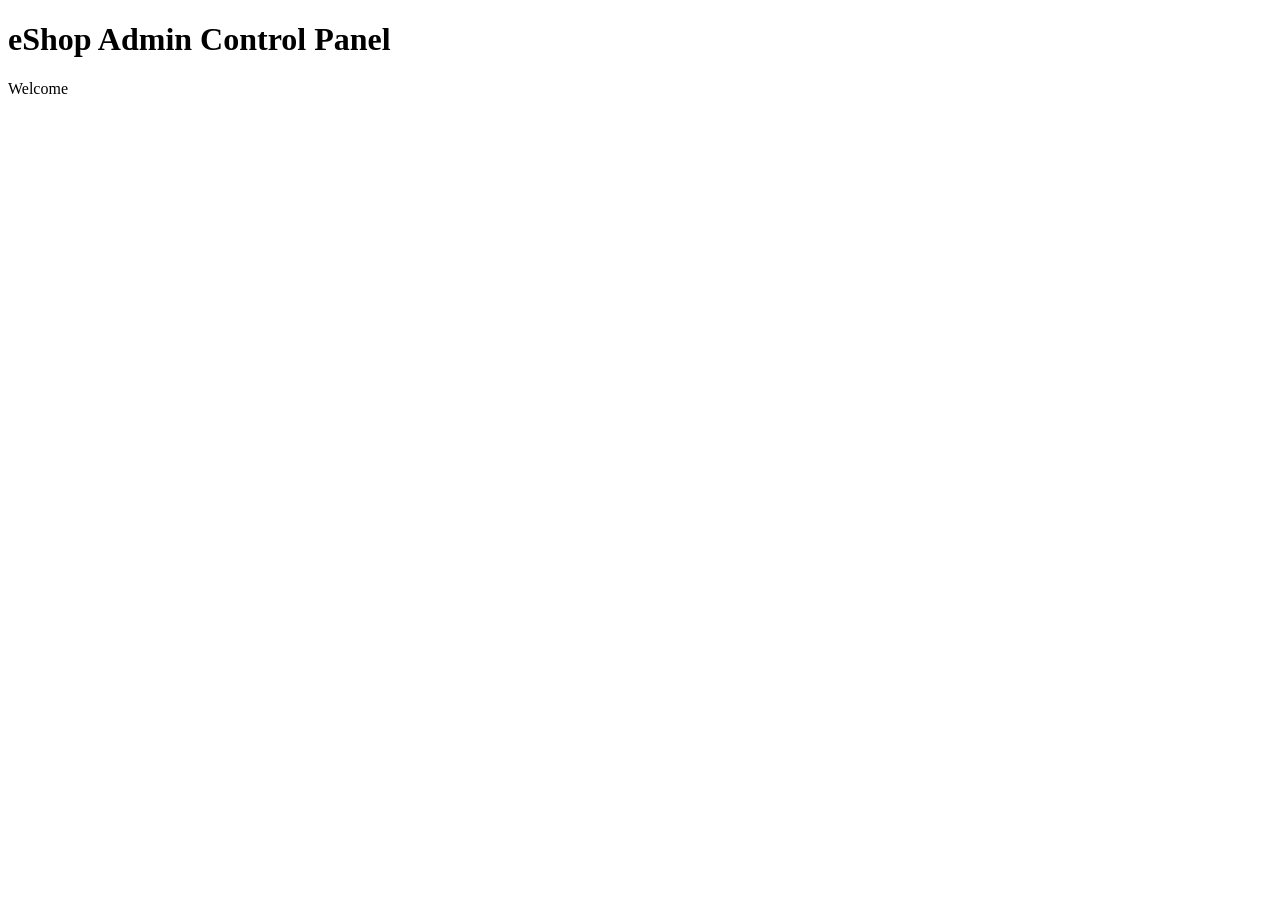
<file: eShop-main/src/main/resources/templates/index.html>
<!DOCTYPE html>
<html xmlns:th="http://www.thymeleaf.org" xmlns:sec="https://www.thymeleaf-extras-springsecurity5">
<head th:replace="fragments :: page_head('Home - eShop Admin Panel')"/>
<body class="d-flex flex-column min-vh-100">
<!-- Navigation -->
<div th:replace="navigation :: menu"/>

<!-- Heading Styling -->
<div class="container-fluid">
    <div class="text-center">
        <h1>eShop Admin Control Panel</h1>
        Welcome
        <a th:href="@{/account}" sec:authentication="principal.fullname"></a>
        <span sec:authentication="principal.authorities"></span>
    </div>
</div>

<!-- Footer -->
<div th:replace="fragments :: footer"/>
</body>

</html>
</file>
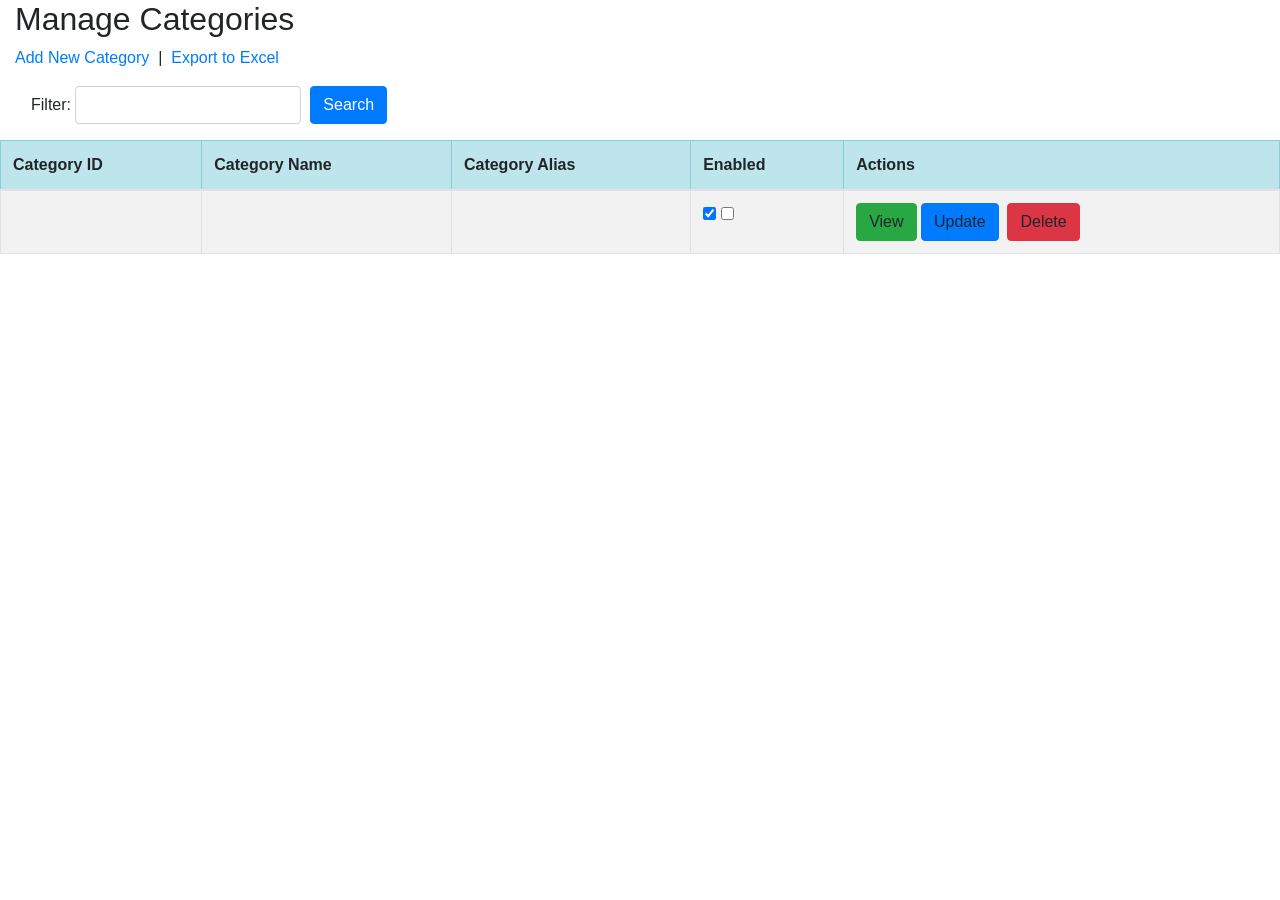
<file: eShop-main/src/main/resources/templates/Category/index.html>
<!DOCTYPE html>
<html>
<head>
<link rel="stylesheet" href="https://cdn.jsdelivr.net/npm/bootstrap@4.3.1/dist/css/bootstrap.min.css"
	integrity="sha384-ggOyR0iXCbMQv3Xipma34MD+dH/1fQ784/j6cY/iJTQUOhcWr7x9JvoRxT2MZw1T" crossorigin="anonymous">
<meta charset="ISO-8859-1">
<title>Category</title>
</head>
<body class="d-flex flex-column min-vh-100">
<!-- Navigation -->
<div th:replace="navigation :: menu"/>

<div class="container-fluid">
 <div>
  <h2>Manage Categories</h2>
  <a href="http://localhost:8080/eshop/category/addnew">Add New Category</a>
  &nbsp;|&nbsp;
  <a href="http://localhost:8080/eshop/caegroy/export">Export to Excel</a>
 </div>
 <div>
  <form method="post" action="http://localhost:8080/eshop/category/view"  class="form-inline m-3">
   <input type="hidden" name="sortField" />
   <input type="hidden" name="sortDir"/>
   Filter:&nbsp;
   <input type="search" name="keyword"  class="form-control" required />
   &nbsp;&nbsp;
   <input type="submit" value="Search" class="btn btn-primary" />
  </form>
 </div>
</div>

<div>
 <table class="table table-striped table-hover table-bordered table-responsive-xl">
  <thead class="table-info">
  <tr><th>Category ID</th>
   <th>Category Name</th>
   <th>Category Alias</th>
   <th>Enabled</th>
   <th>Actions</th>
  </tr>
  </thead>
  <tbody>
  <tr th:each="category : ${list}">
   <td th:text="${category.category_id}"></td>
   <td th:text="${category.category_name}"></td>
   <td th:text="${category.Alias}"></td>
   <td ><span th:if="${category.enabled == 1}"> <input type="checkbox" checked="checked"/></span>
    <span     th:unless="${category.enabled == 1}"> <input type="checkbox" /></span>
   </td>
   <td>
    <a th:href="'http://localhost:8080/eshop/category/view/'+${category.category_id}"class="btn btn-success">View</a>
    <a th:href="'http://localhost:8080/eshop/category/update/'+${category.category_id}" class="btn btn-primary">Update</a>&nbsp;
    <a th:href="'http://localhost:8080/eshop/category/delete/'+${category.category_id}" class="btn btn-danger">Delete</a></td>
  </tr>
  </tbody>
 </table>
</div>
<div th:replace="fragments :: footer"/>
</body>
</html>
</file>
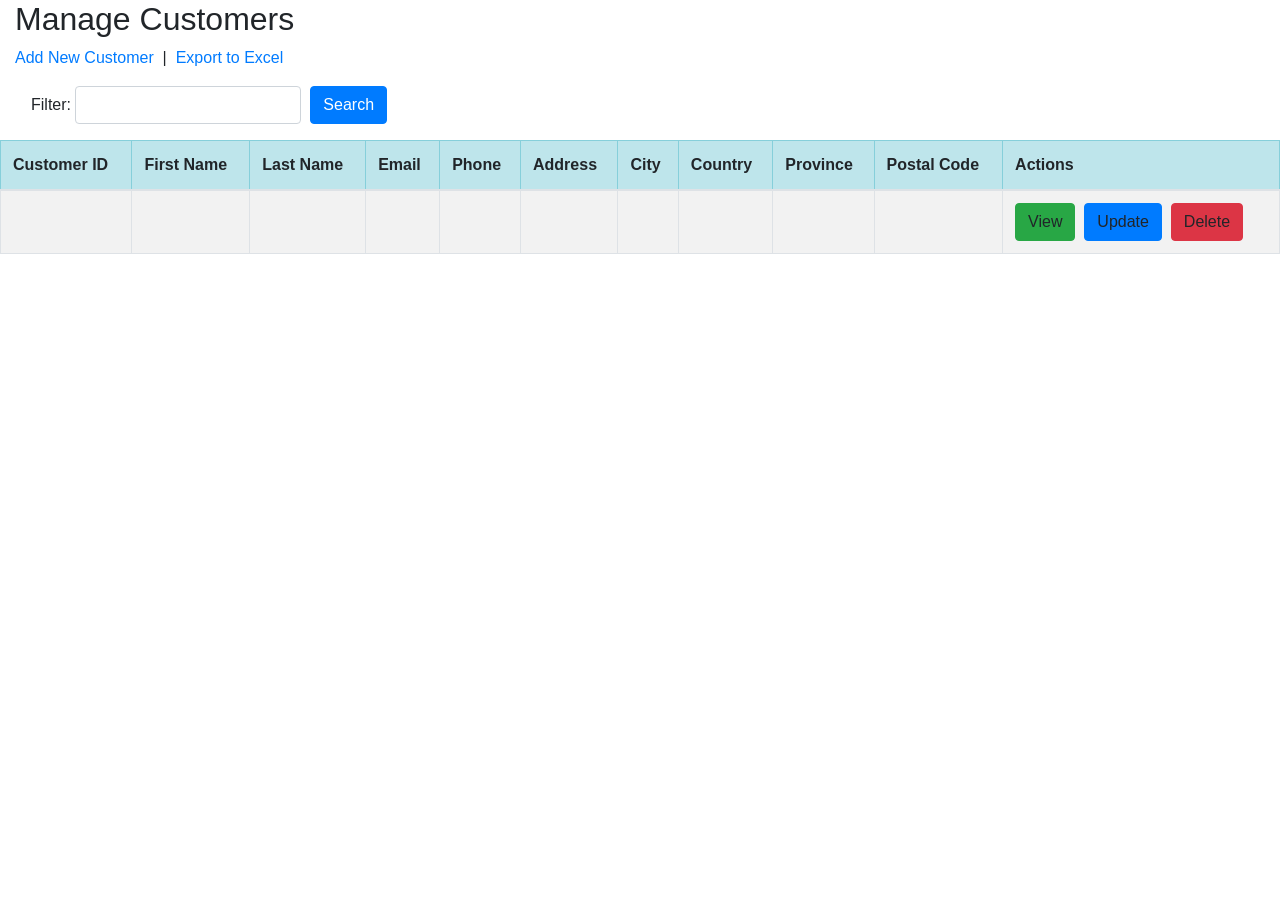
<file: eShop-main/src/main/resources/templates/Customer/index.html>
<!DOCTYPE html>
<html>

<head>
    <link rel="stylesheet" href="https://cdn.jsdelivr.net/npm/bootstrap@4.3.1/dist/css/bootstrap.min.css"
          integrity="sha384-ggOyR0iXCbMQv3Xipma34MD+dH/1fQ784/j6cY/iJTQUOhcWr7x9JvoRxT2MZw1T" crossorigin="anonymous">
    <meta charset="ISO-8859-1">
    <title>Customer Details</title>
</head>

<body class="d-flex flex-column min-vh-100">
<!-- Navigation -->
<div th:replace="navigation :: menu"/>

<div class="container-fluid">
    <div>
        <h2>Manage Customers</h2>
        <a href="http://localhost:8080/eshop/customer/addNew">Add New Customer</a>
        &nbsp;|&nbsp;
        <a href="http://localhost:8080/eshop/customer/export">Export to Excel</a>
    </div>
    <div>
        <form method="post" action="http://localhost:8080/eshop/customer/view" class="form-inline m-3">
            <input type="hidden" name="sortField"/>
            <input type="hidden" name="sortDir"/>
            Filter:&nbsp;
            <input type="search" name="keyword" class="form-control" required/>
            &nbsp;&nbsp;
            <input type="submit" value="Search" class="btn btn-primary"/>
        </form>
    </div>
</div>

<div>
    <table class="table table-striped table-hover table-bordered table-responsive-xl">
        <thead class="table-info">
        <tr>
            <th>
                Customer ID
            </th>
            <th>
                First Name
            </th>
            <th>
                Last Name
            </th>
            <th>
                Email
            </th>
            <th>
                Phone
            </th>
            <th>
                Address
            </th>
            <th>
                City
            </th>
            <th>
                Country
            </th>
            <th>
                Province
            </th>
            <th>
                Postal Code
            </th>
            <th>
                Actions
            </th>
        </tr>
        </thead>
        <tbody>
        <tr th:each="allcustomer : ${Customers}">
            <td th:text="${allcustomer.customerId}"></td>
            <td th:text="${allcustomer.fName}"></td>
            <td th:text="${allcustomer.lName}"></td>
            <td th:text="${allcustomer.email}"></td>
            <td th:text="${allcustomer.phone}"></td>
            <td th:text="${allcustomer.address}"></td>
            <td th:text="${allcustomer.city}"></td>
            <td th:text="${allcustomer.country}"></td>
            <td th:text="${allcustomer.province}"></td>
            <td th:text="${allcustomer.postalCode}"></td>
            <td>
                <a th:href="'http://localhost:8080/eshop/customer/view/'+${allcustomer.customerId}"
                   class="btn btn-success">View</a>&nbsp;
                <a th:href="'http://localhost:8080/eshop/customer/update/'+${allcustomer.customerId}"
                   class="btn btn-primary">Update</a>&nbsp;
                <a th:href="'http://localhost:8080/eshop/customer/delete/'+${allcustomer.customerId}"
                   class="btn btn-danger">Delete</a>
            </td>
        </tr>
        </tbody>
    </table>
</div>

</body>
<div th:replace="fragments :: footer"/>
</html>
</file>
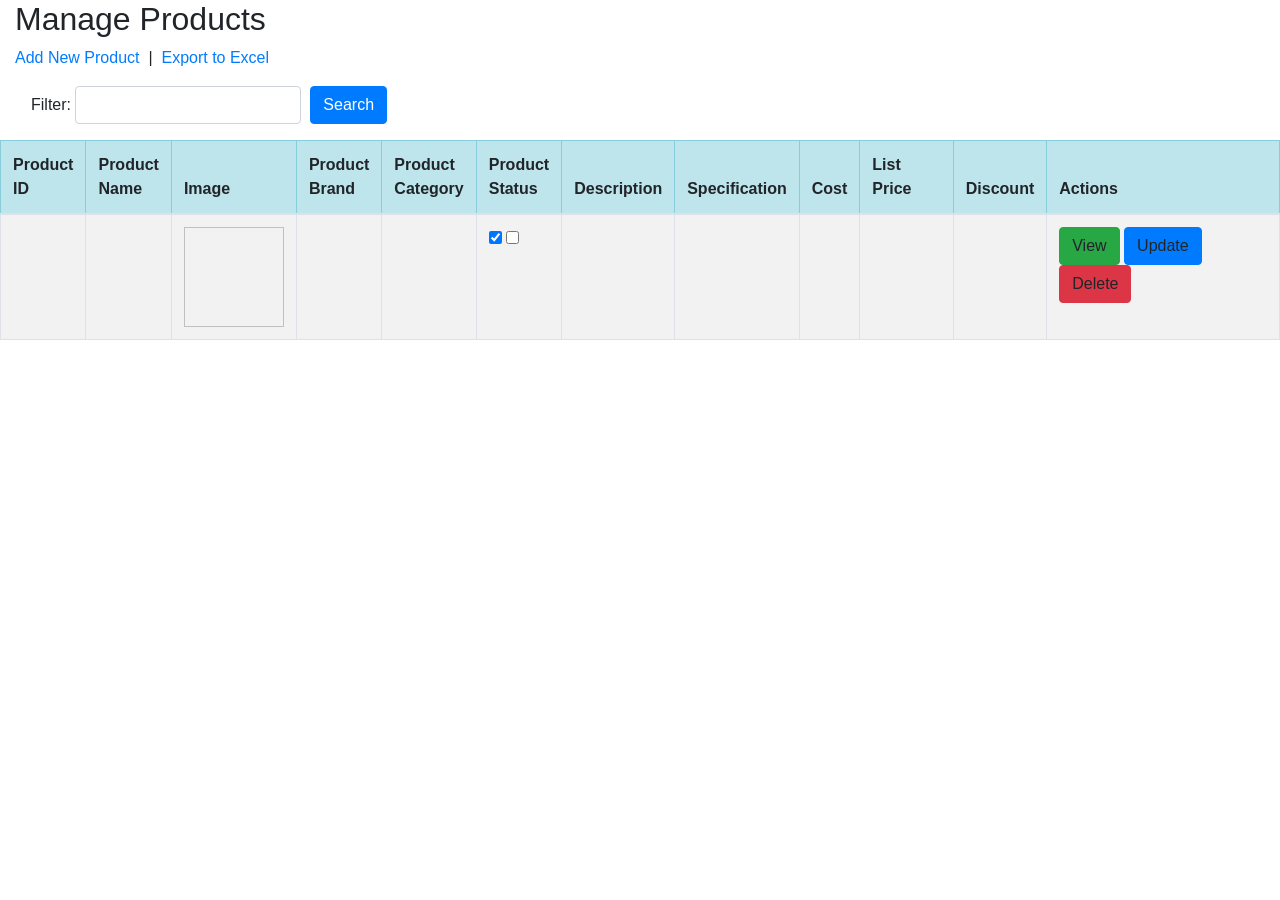
<file: eShop-main/src/main/resources/templates/Product/index.html>
<!DOCTYPE html>
 <html lang="eng">
<link rel="stylesheet" href="https://cdn.jsdelivr.net/npm/bootstrap@4.3.1/dist/css/bootstrap.min.css"
	integrity="sha384-ggOyR0iXCbMQv3Xipma34MD+dH/1fQ784/j6cY/iJTQUOhcWr7x9JvoRxT2MZw1T" crossorigin="anonymous">
<body class="d-flex flex-column min-vh-100">
	<!-- Navigation -->
	<div th:replace="navigation :: menu"/>

	<div class="container-fluid">
		<div>
			<h2>Manage Products</h2>
			<a href="http://localhost:8080/eshop/products/addNew">Add New Product</a>
			&nbsp;|&nbsp;
			<a href="http://localhost:8080/eshop/products/export">Export to Excel</a>
		</div>
		<div>
			<form method="post" action="http://localhost:8080/eshop/products/view"  class="form-inline m-3">
				<input type="hidden" name="sortField" />
				<input type="hidden" name="sortDir"/>
				Filter:&nbsp;
				<input type="search" name="keyword"  class="form-control" required />
				&nbsp;&nbsp;
				<input type="submit" value="Search" class="btn btn-primary" />
			</form>
		</div>
	</div>

	<div>
		<table class="table table-striped table-hover table-bordered table-responsive-xl">
			<thead class="table-info">
			<tr>
				<th>Product <br>ID</th>
				<th>Product<br> Name</th>
				<th>Image</th>
				<th>Product<br> Brand</th>
				<th>Product <br>Category</th>
				<th>Product <br>Status</th>
				<th>Description</th>
				<th>Specification</th>
				<th>Cost</th>
				<th>List Price</th>
				<th>Discount</th>
				<th>Actions</th>
			</tr>
			</thead>
			<tbody>
			<tr th:each="allproducts : ${productList}">
				<td th:text="${allproducts.productId}"></td>
				<td th:text="${allproducts.productName}"></td>
				<td><img th:src="'http://localhost:8080/productphotos/'+${allproducts.productId}+'.jpg'" width="100px"
						 height="100px"></td>
				<td th:text="${allproducts.brand}"></td>
				<td th:text="${allproducts.category}"></td>
				<td><span th:if="${allproducts.status == 1}"><input type="checkbox" checked="checked"></span> <span
						th:unless="${allproducts.status == 1}"><input type="checkbox"></span></td>
				<td ><div class="des" th:text="${allproducts.description}"></div></td>
				<td><div class="des" th:text="${allproducts.specification}"></td>
				<td th:text="${allproducts.cost}"></td>
				<td th:text="${allproducts.listPrice}"></td>
				<td th:text="${allproducts.discount}"></td>

				<td><a th:href="'http://localhost:8080/eshop/products/view/'+${allproducts.productId}"
					   class="btn btn-success">View</a> <a
						th:href="'http://localhost:8080/eshop/products/update/'+${allproducts.productId}"
						class="btn btn-primary">Update</a>&nbsp; <a
						th:href="'http://localhost:8080/eshop/products/delete/'+${allproducts.productId}"
						class="btn btn-danger">Delete</a></td>
			</tr>
			</tbody>
		</table>
	</div>


</body>
 <div th:replace="fragments :: footer"/>
</html>
</file>
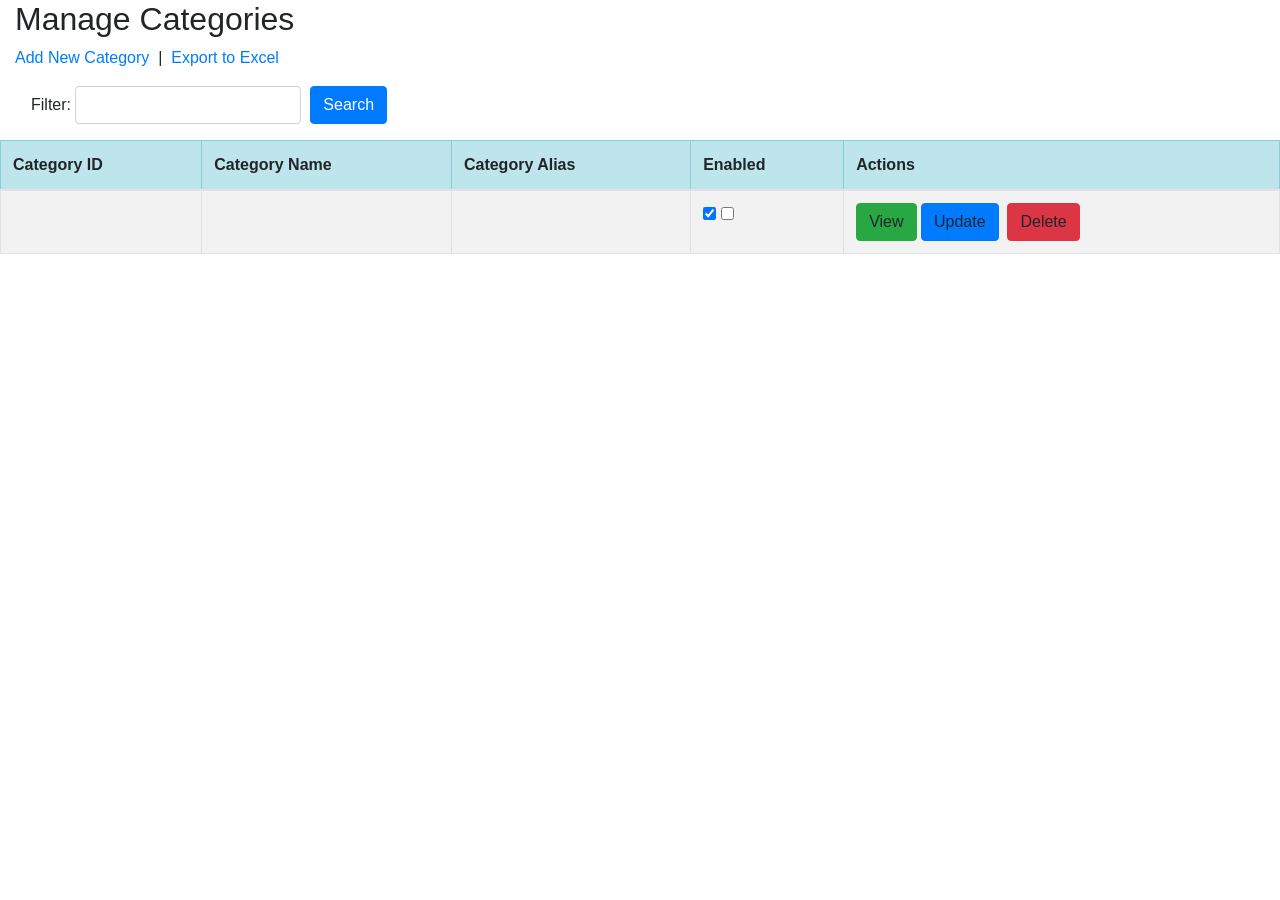
<file: eShop/src/main/resources/templates/Category/index.html>
<!DOCTYPE html>
<html>
<head>
<link rel="stylesheet" href="https://cdn.jsdelivr.net/npm/bootstrap@4.3.1/dist/css/bootstrap.min.css"
	integrity="sha384-ggOyR0iXCbMQv3Xipma34MD+dH/1fQ784/j6cY/iJTQUOhcWr7x9JvoRxT2MZw1T" crossorigin="anonymous">
<meta charset="ISO-8859-1">
<title>Category</title>
</head>
<body class="d-flex flex-column min-vh-100">
<!-- Navigation -->
<div th:replace="navigation :: menu"/>

<div class="container-fluid">
 <div>
  <h2>Manage Categories</h2>
  <a href="http://localhost:8080/eshop/category/addnew">Add New Category</a>
  &nbsp;|&nbsp;
  <a href="http://localhost:8080/eshop/category/export">Export to Excel</a>
 </div>
 <div>
  <form method="post" action="http://localhost:8080/eshop/category/view"  class="form-inline m-3">
   <input type="hidden" name="sortField" />
   <input type="hidden" name="sortDir"/>
   Filter:&nbsp;
   <input type="search" name="id"  class="form-control" required />
   &nbsp;&nbsp;
   <input type="submit" value="Search" class="btn btn-primary" />
  </form>
 </div>
</div>

<div>
 <table class="table table-striped table-hover table-bordered table-responsive-xl">
  <thead class="table-info">
  <tr><th>Category ID</th>
   <th>Category Name</th>
   <th>Category Alias</th>
   <th>Enabled</th>
   <th>Actions</th>
  </tr>
  </thead>
  <tbody>
  <tr th:each="category : ${list}">
   <td th:text="${category.category_id}"></td>
   <td th:text="${category.category_name}"></td>
   <td th:text="${category.Alias}"></td>
   <td ><span th:if="${category.enabled == 1}"> <input type="checkbox" checked="checked"/></span>
    <span     th:unless="${category.enabled == 1}"> <input type="checkbox" /></span>
   </td>
   <td>
    <a th:href="'http://localhost:8080/eshop/category/view/'+${category.category_id}"class="btn btn-success">View</a>
    <a th:href="'http://localhost:8080/eshop/category/update/'+${category.category_id}" class="btn btn-primary">Update</a>&nbsp;
    <a th:href="'http://localhost:8080/eshop/category/delete/'+${category.category_id}" class="btn btn-danger">Delete</a></td>
  </tr>
  </tbody>
 </table>
</div>

</body>
</html>
</file>
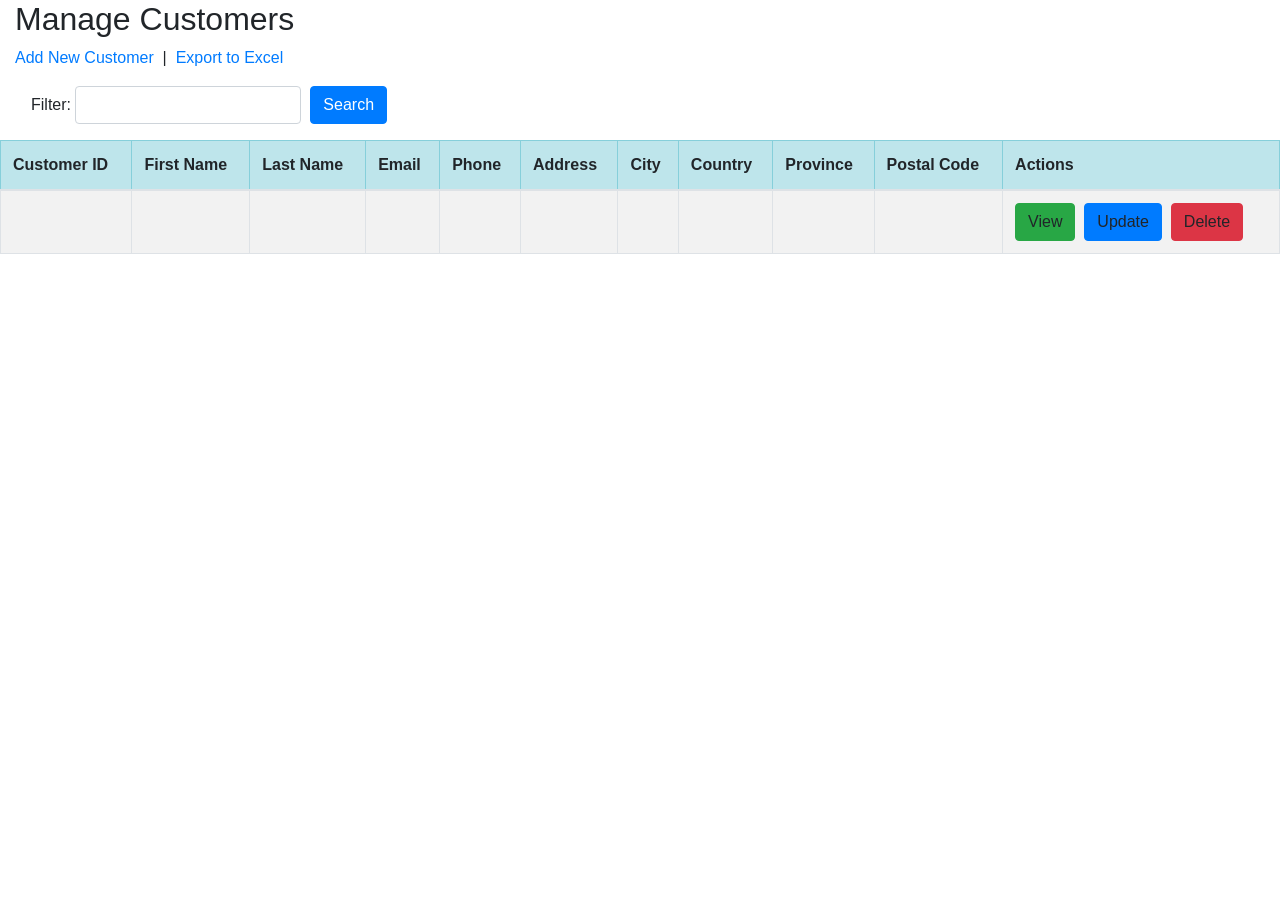
<file: eShop/src/main/resources/templates/Customer/index.html>
<!DOCTYPE html>
<html>

<head>
    <link rel="stylesheet" href="https://cdn.jsdelivr.net/npm/bootstrap@4.3.1/dist/css/bootstrap.min.css"
          integrity="sha384-ggOyR0iXCbMQv3Xipma34MD+dH/1fQ784/j6cY/iJTQUOhcWr7x9JvoRxT2MZw1T" crossorigin="anonymous">
    <meta charset="ISO-8859-1">
    <title>Customer Details</title>
</head>

<body class="d-flex flex-column min-vh-100">
<!-- Navigation -->
<div th:replace="navigation :: menu"/>

<div class="container-fluid">
    <div>
        <h2>Manage Customers</h2>
        <a href="http://localhost:8080/eshop/customer/addNew">Add New Customer</a>
        &nbsp;|&nbsp;
        <a href="http://localhost:8080/eshop/customer/export">Export to Excel</a>
    </div>
    <div>
        <form method="post" action="http://localhost:8080/eshop/customer/view" class="form-inline m-3">
            <input type="hidden" name="sortField"/>
            <input type="hidden" name="sortDir"/>
            Filter:&nbsp;
            <input type="search" name="id" class="form-control" required/>
            &nbsp;&nbsp;
            <input type="submit" value="Search" class="btn btn-primary"/>
        </form>
    </div>
</div>

<div>
    <table class="table table-striped table-hover table-bordered table-responsive-xl">
        <thead class="table-info">
        <tr>
            <th>
                Customer ID
            </th>
            <th>
                First Name
            </th>
            <th>
                Last Name
            </th>
            <th>
                Email
            </th>
            <th>
                Phone
            </th>
            <th>
                Address
            </th>
            <th>
                City
            </th>
            <th>
                Country
            </th>
            <th>
                Province
            </th>
            <th>
                Postal Code
            </th>
            <th>
                Actions
            </th>
        </tr>
        </thead>
        <tbody>
        <tr th:each="allcustomer : ${Customers}">
            <td th:text="${allcustomer.customerId}"></td>
            <td th:text="${allcustomer.fName}"></td>
            <td th:text="${allcustomer.lName}"></td>
            <td th:text="${allcustomer.email}"></td>
            <td th:text="${allcustomer.phone}"></td>
            <td th:text="${allcustomer.address}"></td>
            <td th:text="${allcustomer.city}"></td>
            <td th:text="${allcustomer.country}"></td>
            <td th:text="${allcustomer.province}"></td>
            <td th:text="${allcustomer.postalCode}"></td>
            <td>
                <a th:href="'http://localhost:8080/eshop/customer/view/'+${allcustomer.customerId}"
                   class="btn btn-success">View</a>&nbsp;
                <a th:href="'http://localhost:8080/eshop/customer/update/'+${allcustomer.customerId}"
                   class="btn btn-primary">Update</a>&nbsp;
                <a th:href="'http://localhost:8080/eshop/customer/delete/'+${allcustomer.customerId}"
                   class="btn btn-danger">Delete</a>
            </td>
        </tr>
        </tbody>
    </table>
</div>

</body>

</html>
</file>
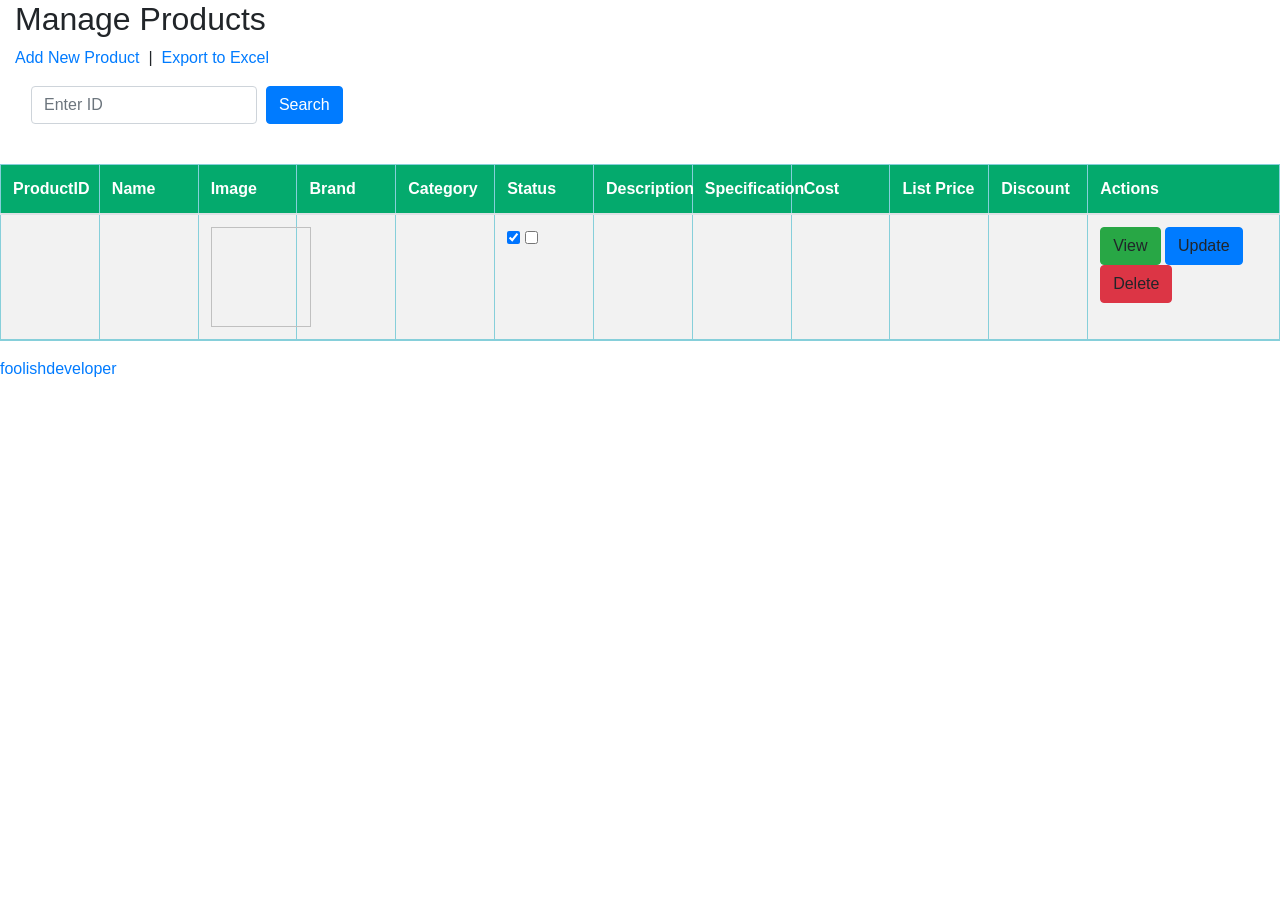
<file: eShop/src/main/resources/templates/Product/index.html>
<!DOCTYPE html>
<link rel="stylesheet" href="https://cdn.jsdelivr.net/npm/bootstrap@4.3.1/dist/css/bootstrap.min.css"
	integrity="sha384-ggOyR0iXCbMQv3Xipma34MD+dH/1fQ784/j6cY/iJTQUOhcWr7x9JvoRxT2MZw1T" crossorigin="anonymous">
	
	
<body>
<div th:replace="navigation :: menu"/>
	<style>
		table {
			border-collapse: collapse;
			width: 100%;
			table-layout: fixed;
		}
		th,
		td {
			text-align: left;
			padding: 8px;
		}
		tr:nth-child(even) {
			background-color: #f2f2f2
		}
		th {
			background-color: #04AA6D;
			color: white;
		}
	    th:nth-child(12) {
        width: 15%;
        }
		.des {
       display: inline-block;
       position: relative;
       width: 100%;
       white-space: nowrap;
       overflow: hidden;
       text-overflow: ellipsis;
       vertical-align: top;
       }
/*
 * higher z-index brings element to front
 * auto width cancels the overflow
 */
  .des:hover {
   z-index: 1;
   width: auto;
    background-color: #FFFFCC;
     }
	</style>
	<script type="text/javascript">
/* 	function isNumber(evt) {
	    evt = (evt) ? evt : window.event;
	    var charCode = (evt.which) ? evt.which : evt.keyCode;
	    if (charCode > 31 && (charCode < 48 || charCode > 57)) {
	        return false;
	    }
	    return true;
	} */
	</script>
    
	<div class="container-fluid">
		<div>
			<h2>Manage Products</h2>
			<a href="http://localhost:8080/eshop/products/addNew">Add New Product</a>
			&nbsp;|&nbsp;
			<a href="http://localhost:8080/eshop/products/export">Export to Excel</a>
		</div>

		<div>
			<form method="post" action="http://localhost:8080/eshop/products/view"  class="form-inline m-3">
				<input type="hidden" name="sortField" />
				<input type="hidden" name="sortDir"/>
				<input type="search" name="id" class="form-control" placeholder="Enter ID" id="id">
			   &nbsp;&nbsp;
				
				<input type="submit" value="Search" class="btn btn-primary" />
			</form>
		</div>
	</div>	
	
		
		
	<br>
	<table class="table table-striped table-hover table-bordered table-responsive-xl">
			<thead class="table-info">
			<tr>
				<th>ProductID</th>
				<th> Name</th>
				<th>Image</th>
				<th>Brand</th>
				<th>Category</th>
				<th>Status</th>
				<th>Description</th>
				<th>Specification</th>
				<th>Cost</th>
				<th>List Price</th>
				<th>Discount</th>
				<th>Actions</th>
			</tr>
			<tr th:each="allproducts : ${productList}">
				<td th:text="${allproducts.productId}"></td>
				<td th:text="${allproducts.productName}"></td>
				<td><img th:src="'http://localhost:8080/productphotos/'+${allproducts.productId}+'.jpg'" width="100px"
						height="100px"></td>
				<td th:text="${allproducts.brand}"></td>
				<td th:text="${allproducts.category}"></td>
				<td><span th:if="${allproducts.status == 1}"><input type="checkbox" checked="checked"></span> <span
						th:unless="${allproducts.status == 1}"><input type="checkbox"></span></td>
				<td ><div class="des" th:text="${allproducts.description}"></div></td>
				<td><div class="des" th:text="${allproducts.specification}"></td>
				<td th:text="${allproducts.cost}"></td>
				<td th:text="${allproducts.listPrice}"></td>
				<td th:text="${allproducts.discount}"></td>
	
				<td><a th:href="'http://localhost:8080/eshop/products/view/'+${allproducts.productId}"
						class="btn btn-success">View</a> <a
						th:href="'http://localhost:8080/eshop/products/update/'+${allproducts.productId}"
						class="btn btn-primary">Update</a>&nbsp; <a
						th:href="'http://localhost:8080/eshop/products/delete/'+${allproducts.productId}"
						class="btn btn-danger">Delete</a></td>
			</tr>
		</table>
	</div>
	
</body>
<p th:text="${site.footer}"> <a href="#">foolishdeveloper</a>  </p>
</html>
</file>
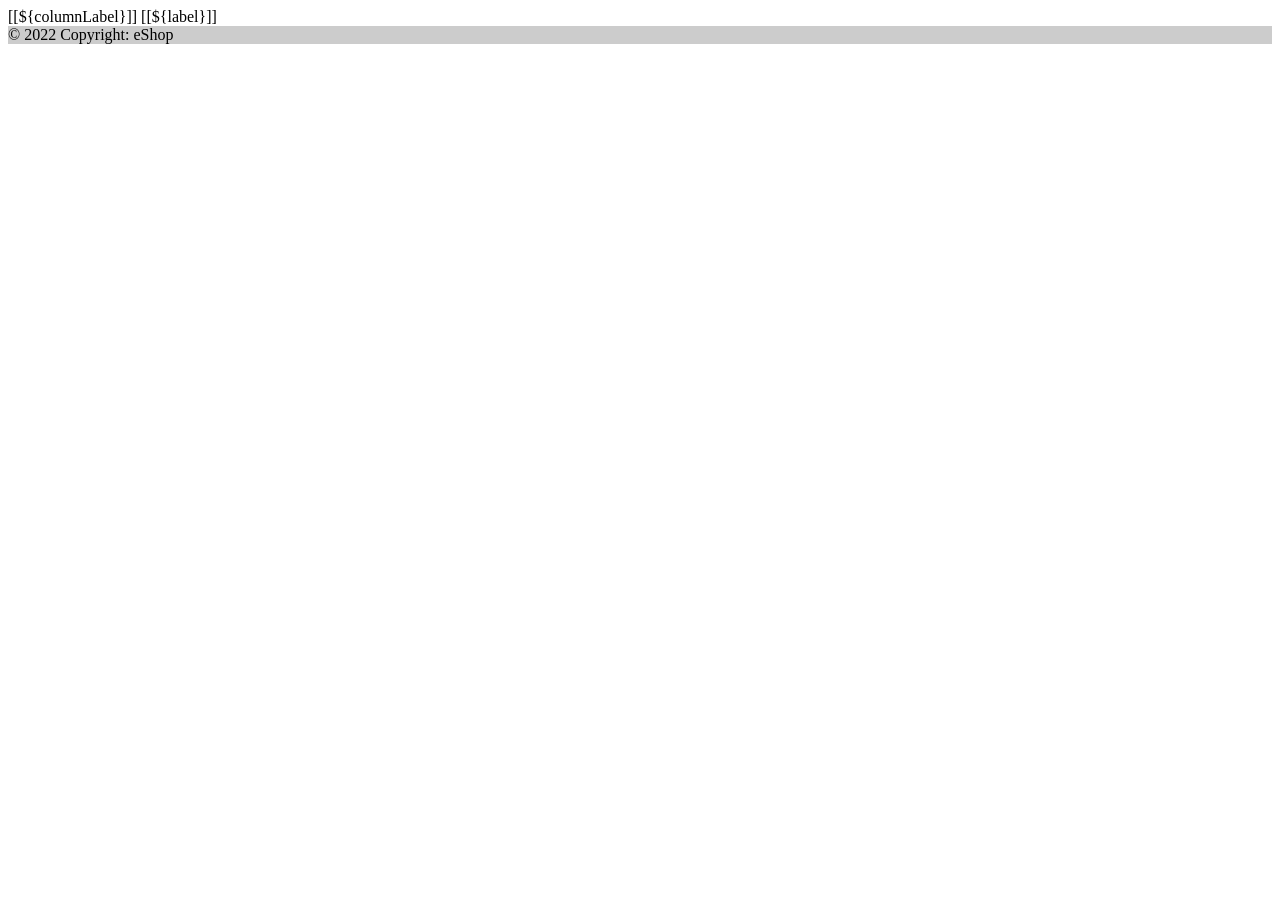
<file: eShop-main/src/main/resources/templates/fragments.html>
<!DOCTYPE html>
<html lang="en" xmlns:th="http://www.thymeleaf.org">
<head th:fragment="page_head(title)">
    <meta http-equiv="Content-Type" content="text/html; charset=UTF-8"/>
    <meta name="viewport" content="width=device-width,initial-scale=1.0, minimum-scale=1.0"/>
    <title>[[${title}]]</title>
    <link rel="stylesheet" type="text/css" th:href="@{/fontawesome/all.css}"/>
    <link rel="stylesheet" type="text/css" th:href="@{/style.css}"/>
    <link rel="stylesheet" type="text/css" th:href="@{/webjars/bootstrap/css/bootstrap.min.css}"/>

    <script type="text/javascript" th:src="@{/webjars/jquery/jquery.min.js}"></script>
    <script type="text/javascript" th:src="@{/webjars/bootstrap/js/bootstrap.min.js}"></script>
    <script type="text/javascript" th:src="@{/js/common.js}"></script>
</head>
<body class="d-flex flex-column min-vh-100">
<th th:fragment="column_link(fieldName, columnLabel)">
    <a class="text-dark"
       th:href="@{'/users/page/' + ${currentPage} + '?sortField=' + ${fieldName} + '&sortDir=' + ${sortField != fieldName ? sortDir : reverseSortDir} + ${keyword != null ? '&keyword=' + keyword : ''}}">
        [[${columnLabel}]]
    </a>
    <span th:if="${sortField == fieldName}"
          th:class="${sortDir == 'asc' ? 'fas fa-sort-up' : 'fas fa-sort-down'}"></span>
</th>

<a th:fragment="page_link(pageNum, label)"
   class="page-link"
   th:href="@{'/users/page/' + ${pageNum} + '?sortField=' + ${sortField} + '&sortDir=' + ${sortDir} + ${keyword != null ? '&keyword=' + keyword : ''}}">
    [[${label}]]
</a>


<footer th:fragment="footer" class="mt-auto">
    <!-- Copyright -->
    <div class="text-center p-3" style="background-color: rgba(0, 0, 0, 0.2)">
        © 2022 Copyright: <a class="text-dark" th:href="@{/}">eShop</a>
    </div>
    <!-- Copyright -->
</footer>

</body>
</html>
</file>
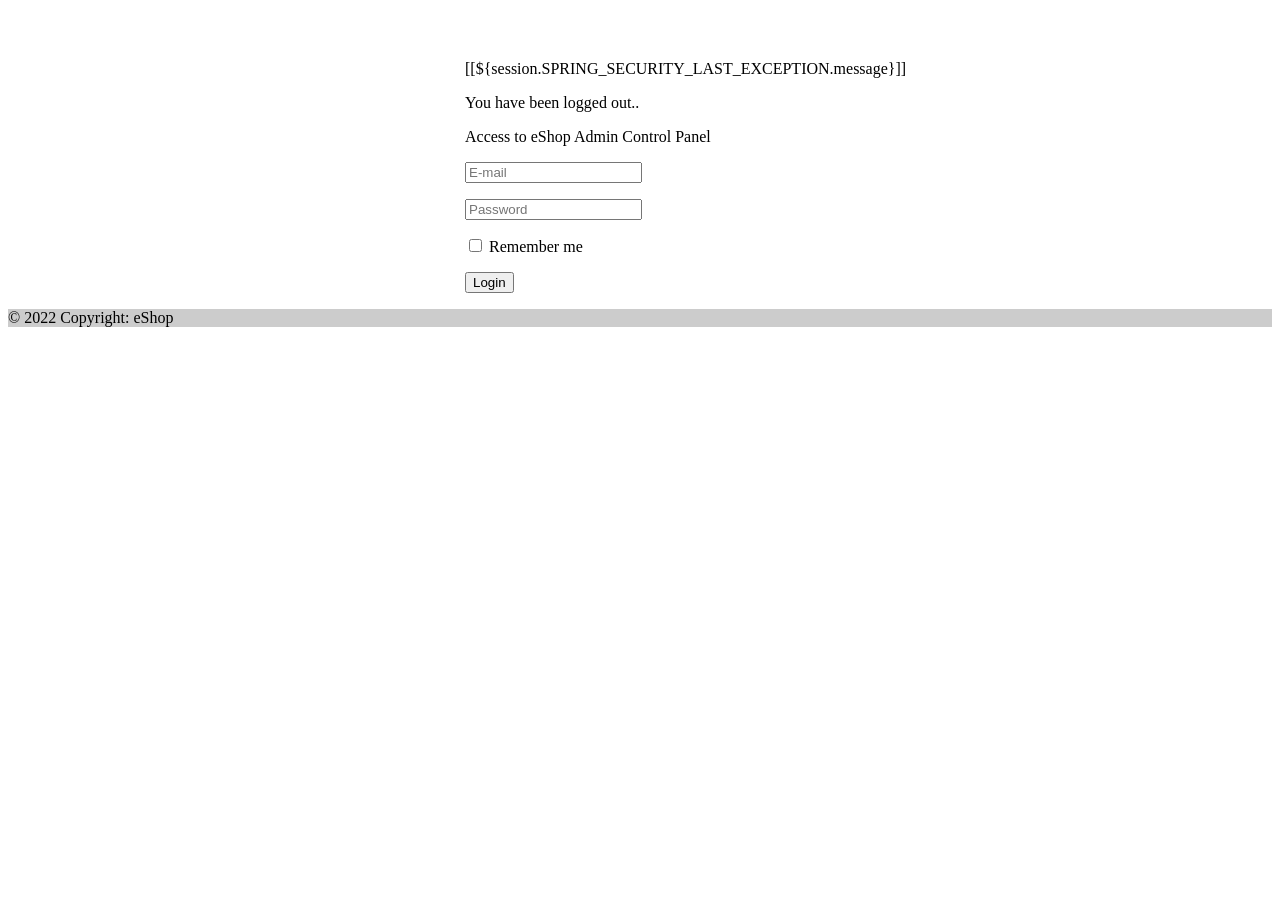
<file: eShop-main/src/main/resources/templates/login.html>
<!DOCTYPE html>
<html xmlns:th="http://www.thymeleaf.org">
  <head>
    <meta charset="UTF-8" />
    <meta http-equiv="X-UA-Compatible" content="IE=edge" />
    <meta name="viewport" content="width=device-width, initial-scale=1.0" />
    <title>Login Page - eShop Admin</title>
    <link
      rel="stylesheet"
      type="text/css"
      th:href="@{/webjars/bootstrap/css/bootstrap.min.css}"
    />
  </head>
  <body class="d-flex flex-column min-vh-100 text-center">
    <div>
      <img th:src="@{/images/eShop-big.png}" />
    </div>

    <br>

    <!-- Form Styling -->
    <form
      th:action="@{/login}"
      method="post"
      style="max-width: 350px; margin: 0 auto"
    >
      <div th:if="${param.error}">
        <p class="text-danger">
          [[${session.SPRING_SECURITY_LAST_EXCEPTION.message}]]
        </p>
      </div>
      <div th:if="${param.logout}">
        <p class="text-warning">You have been logged out..</p>
      </div>
      <div class="border border-secondary rounded p-3">
        <p>Access to eShop Admin Control Panel</p>
        <p>
          <input
            type="email"
            name="email"
            class="form-control"
            placeholder="E-mail"
            required
          />
        </p>
        <p>
          <input
            type="password"
            name="password"
            class="form-control"
            placeholder="Password"
            required
          />
        </p>
        <p><input type="checkbox" name="remember-me" />&nbsp;Remember me</p>
        <p>
          <input type="submit" value="Login" class="btn btn-primary" />
        </p>
      </div>
    </form>

    <!-- Footer -->
    <footer class="mt-auto">
      <!-- Copyright -->
      <div class="text-center p-3" style="background-color: rgba(0, 0, 0, 0.2)">
        © 2022 Copyright: <a class="text-dark" th:href="@{/}">eShop</a>
      </div>
      <!-- Copyright -->
    </footer>
  </body>
</html>
</file>
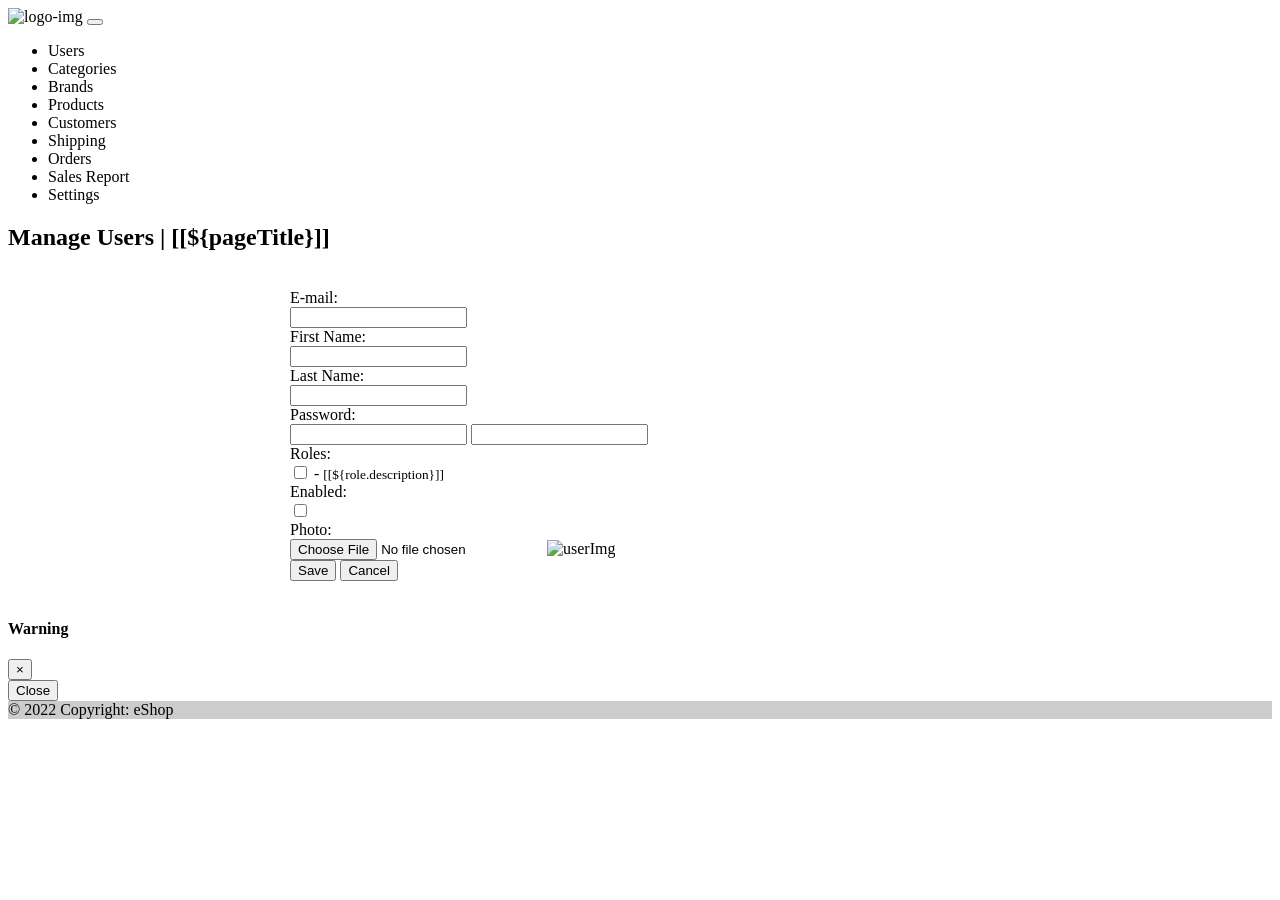
<file: eShop-main/src/main/resources/templates/user_form.html>
<!DOCTYPE html>
<html xmlns:th="http://www.thymeleaf.org">

<head>
    <meta http-equiv="Content-Type" content="text/html; charset=UTF-8">
    <meta name="viewport" content="width=device-width,initial-scale=1.0, minimum-scale=1.0">
    <title>[[${pageTitle}]]</title>
    <link rel="stylesheet" type="text/css" th:href="@{/webjars/bootstrap/css/bootstrap.min.css}" />
    <script type="text/javascript" th:src="@{/webjars/jquery/jquery.min.js}"></script>
    <script type="text/javascript" th:src="@{/webjars/bootstrap/js/bootstrap.min.js}"></script>
</head>

<body class="d-flex flex-column min-vh-100">
    <!-- Navigation -->
    <div>
        <nav class="navbar navbar-expand-lg navbar-dark bg-success static-top">
            <div class="container">
                <a th:href="@{/}" class="navbar-brand"> <img th:src="@{/images/ShopmeAdminSmall.png}" alt="logo-img" />
                </a>
                <button class="navbar-toggler" type="button" data-bs-toggle="collapse" data-bs-target="#topNavBar"
                    aria-controls="topNavBar" aria-expanded="false" aria-label="Toggle navigation">
                    <span class="navbar-toggler-icon"></span>
                </button>
                <div class="collapse navbar-collapse" id="topNavBar">
                    <ul class="navbar-nav ms-auto">
                        <li class="nav-item" sec:authorize="hasAuthority('Admin')"><a class="nav-link"
                                aria-current="page" th:href="@{/users}">Users</a></li>
                        <th:block sec:authorize="hasAnyAuthority('Admin', 'Editor')">
                            <li class="nav-item"><a class="nav-link" th:href="@{/categories}">Categories</a></li>
                        </th:block>
                        <th:block sec:authorize="hasAnyAuthority('Admin', 'Editor')">
                            <li class="nav-item"><a class="nav-link" th:href="@{/brands}">Brands</a></li>
                        </th:block>
                        <th:block sec:authorize="hasAnyAuthority('Admin', 'Editor', 'Salesperson', 'Shipper')">
                            <li class="nav-item"><a class="nav-link" th:href="@{/products}">Products</a></li>
                        </th:block>
                        <th:block sec:authorize="hasAnyAuthority('Admin', 'Salesperson')">
                            <li class="nav-item"><a class="nav-link" th:href="@{/customers}">Customers</a></li>
                        </th:block>
                        <th:block sec:authorize="hasAnyAuthority('Admin', 'Salesperson')">
                            <li class="nav-item"><a class="nav-link" th:href="@{/shipping}">Shipping</a></li>
                        </th:block>
                        <th:block sec:authorize="hasAnyAuthority('Admin', 'Salesperson', 'Shipper')">
                            <li class="nav-item"><a class="nav-link" th:href="@{/orders}">Orders</a></li>
                        </th:block>
                        <th:block sec:authorize="hasAnyAuthority('Admin', 'Salesperson')">
                            <li class="nav-item"><a class="nav-link" th:href="@{/report}">Sales
                                    Report</a></li>
                        </th:block>
                        <li class="nav-item" sec:authorize="hasAuthority('Admin')"><a class="nav-link"
                                th:href="@{/settings}">Settings</a></li>
                    </ul>
                </div>
            </div>
        </nav>
    </div>
    <div class="container-fluid">
        <div>
            <h2>Manage Users | [[${pageTitle}]]</h2>
        </div>
        <br>

        <form th:action="@{/users/save}" method="post" style="max-width: 700px; margin: 0 auto" th:object="${user}"
            enctype="multipart/form-data" onsubmit="return checkEmailUnique(this)">
            <input type="hidden" th:field="*{id}" />
            <div class="border border-secondary rounded p-5">
                <div class="form-group row">
                    <label class="col-sm-4 col-form-label">E-mail:</label>
                    <div class="col-sm-8">
                        <input type="email" class="form-control" th:field="*{email}" required minlength="8"
                            maxlength="128" />
                    </div>
                </div>
                <div class="form-group row">
                    <label class="col-sm-4 col-form-label">First Name:</label>
                    <div class="col-sm-8">
                        <input type="text" class="form-control" th:field="*{firstName}" required minlength="2"
                            maxlength="45" />
                    </div>
                </div>
                <div class="form-group row">
                    <label class="col-sm-4 col-form-label">Last Name:</label>
                    <div class="col-sm-8">
                        <input type="text" class="form-control" th:field="*{lastName}" required minlength="2"
                            maxlength="45" />
                    </div>
                </div>
                <div class="form-group row">
                    <label class="col-sm-4 col-form-label">Password:</label>
                    <div class="col-sm-8">
                        <input th:if="${user.id == null}" type="password" class="form-control" th:field="*{password}"
                            required minlength="8" maxlength="20" />
                        <input th:if="${user.id != null}" type="password" class="form-control" th:field="*{password}"
                            minlength="8" maxlength="20" />
                    </div>
                </div>
                <div class="form-group row">
                    <label class="col-sm-4 col-form-label">Roles:</label>
                    <div class="col-sm-8">
                        <th:block th:each="role : ${listRoles}">
                            <input type="checkbox" th:field="*{roles}" th:text="${role.name}" th:value="${role.id}"
                                class="m-2" />
                            - <small>[[${role.description}]]</small>
                            <br>
                        </th:block>
                    </div>
                </div>
                <div class="form-group row">
                    <label class="col-sm-4 col-form-label">Enabled:</label>
                    <div class="col-sm-8">
                        <input type="checkbox" th:field="*{enabled}" />
                    </div>
                </div>
                <div class="form-group row">
                    <label class="col-sm-4 col-form-label">Photo:</label>
                    <div class="col-sm-8">
                        <input type="hidden" th:field="*{photos}" />
                        <input type="file" id="fileImage" name="image" accept="image/png, image/jpeg" class="mb-2" />
                        <img th:src="@{${user.photosImagePath}}" alt="userImg" id="thumbnail"
                            class="img-fluid rounded float-right">
                    </div>
                </div>
                <div class="text-center">
                    <input type="submit" value="Save" class="btn btn-primary m-3" />
                    <input type="button" value="Cancel" class="btn btn-secondary" id="buttonCancel" />
                </div>
            </div>
        </form>
        <br>
    </div>

    <div class="modal fade text-center" id="modalDialog">
        <div class="modal-dialog">
            <div class="modal-content">
                <div class="modal-header">
                    <h4 class="modal-title" id="modalTitle">Warning</h4>
                    <button type="button" class="close" data-dismiss="modal" aria-label="Close">
                        <span aria-hidden="true">&times;</span>
                    </button>
                </div>
                <div class="modal-body">
                    <span id="modalBody"></span>
                </div>
                <div class="modal-footer">
                    <button type="button" class="btn btn-danger" data-dismiss="modal">Close</button>
                </div>
            </div>
        </div>
    </div>
    <!-- Footer -->
    <footer class="mt-auto">
        <!-- Copyright -->
        <div class="text-center p-3" style="background-color: rgba(0, 0, 0, 0.2)">
            © 2022 Copyright: <a class="text-dark" th:href="@{/}">eShop</a>
        </div>
        <!-- Copyright -->
    </footer>
    <script type="text/javascript">
        $(document).ready(function () {
            $("#buttonCancel").on("click", function () {
                window.location = "[[@{/users}]]";
            });

            $("#fileImage").change(function () {
                fileSize = this.files[0].size;

                if (fileSize > 1048576) {
                    this.setCustomValidity("You must choose an image less than 1MB!");
                    this.reportValidity();
                } else {
                    this.setCustomValidity("");
                    showImageThumbnail(this);
                }
            });
        });

        function showImageThumbnail(fileInput) {
            var file = fileInput.files[0];
            var reader = new FileReader();
            reader.onload = function (e) {
                $("#thumbnail").attr("src", e.target.result);
            };

            reader.readAsDataURL(file);
        }

        function checkEmailUnique(form) {
            url = "[[@{/users/check_email}]]";
            userEmail = $("#email").val();
            userID = $("#id").val();
            csrfValue = $("input[name='_csrf']").val();
            params = { id: userID, email: userEmail, _csrf: csrfValue };

            $.post(url, params, function (response) {
                if (response == "OK") {
                    form.submit();
                } else if (response == "Duplicated") {
                    showModalDialog("Warning", "There is another user having same email " + userEmail);
                } else {
                    showModalDialog("Error", "Unknown response from server");
                }
            }).fail(function () {
                showModalDialog("Error", "Could not connect to the server");
            })
            return false;
        }

        function showModalDialog(title, messsage) {
            $("#modalTitle").text(title);
            $("#modalBody").text(messsage);
            $("#modalDialog").modal();
        }
    </script>
</body>

</html>
</file>
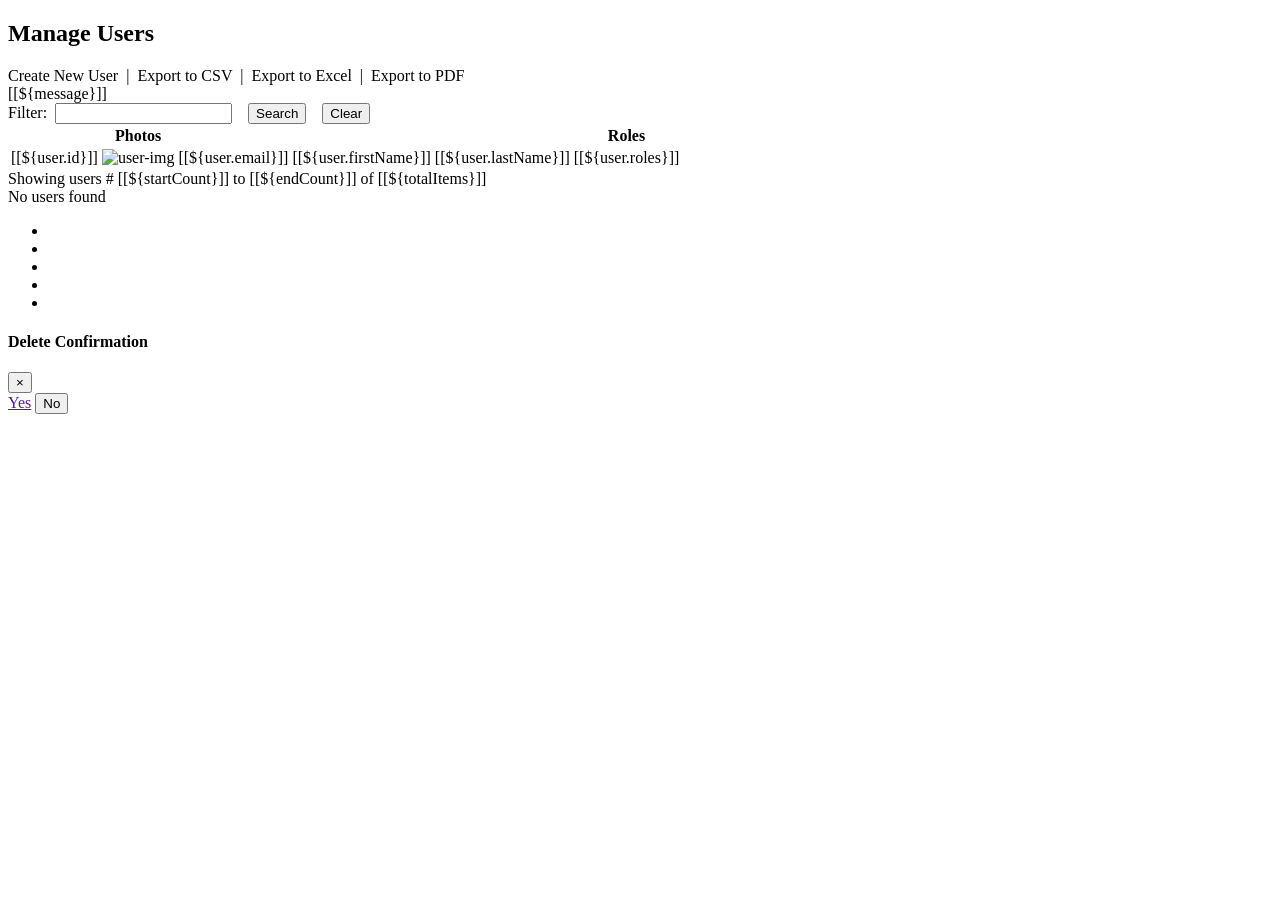
<file: eShop-main/src/main/resources/templates/users.html>
<!DOCTYPE html>
<html xmlns:th="http://www.thymeleaf.org">
<head th:replace="fragments :: page_head('Users - eShop Admin Panel')"/>
<body class="d-flex flex-column min-vh-100">
    <!-- Navigation -->
    <div th:replace="navigation :: menu"/>

    <div class="container-fluid">
        <div>
            <h2>Manage Users</h2>
            <a th:href="@{/users/new}">Create New User</a>
            &nbsp;|&nbsp;
            <a th:href="@{/users/export/csv}">Export to CSV</a>
            &nbsp;|&nbsp;
            <a th:href="@{/users/export/excel}">Export to Excel</a>
            &nbsp;|&nbsp;
            <a th:href="@{/users/export/pdf}">Export to PDF</a>
        </div>
        <div th:if="${message != null}" class="alert alert-success text-center">
            [[${message}]]
        </div>
        <div>
            <form th:action="@{/users/page/1}" class="form-inline m-3">
                <input type="hidden" name="sortField" th:value="${sortField}" />
                <input type="hidden" name="sortDir" th:value="${sortDir}" />
                Filter:&nbsp;
                <input type="search" name="keyword" th:value="${keyword}" class="form-control" required />
                &nbsp;&nbsp;
                <input type="submit" value="Search" class="btn btn-primary" />
                &nbsp;&nbsp;
                <input type="button" value="Clear" class="btn btn-secondary" onclick="clearFilter()" />
            </form>
        </div>
        <div>
            <table class="table table-striped table-hover table-bordered table-responsive-xl">
                <thead class="table-info">
                    <tr>
                        <th th:replace="fragments :: column_link('id', 'User ID')" />
                        <th>Photos</th>
                        <th th:replace="fragments :: column_link('email', 'Email')" />
                        <th th:replace="fragments :: column_link('firstName', 'First Name')" />
                        <th th:replace="fragments :: column_link('lastName', 'Last Name')" />
                        <th>Roles</th>
                        <th th:replace="fragments :: column_link('enabled', 'Enabled')" />
                        <th></th>
                    </tr>
                </thead>
                <tbody>
                    <tr th:each="user : ${listUsers}">
                        <td>[[${user.id}]]</td>
                        <td>
                            <span th:if="${user.photos == null}" class="fas fa-portrait fa-3x icon-dark"></span>
                            <img th:if="${user.photos != null}" th:src="@{${user.photosImagePath}}" alt="user-img"
                                style="width: 100px" />
                        </td>
                        <td>[[${user.email}]]</td>
                        <td>[[${user.firstName}]]</td>
                        <td>[[${user.lastName}]]</td>
                        <td>[[${user.roles}]]</td>
                        <td>
                            <a th:if="${user.enabled == true}" class="fas fa-id-badge fa-2x icon-darkgreen"
                                th:href="@{'/users/' + ${user.id} + '/enabled/false'}" title="Disable user"></a>

                            <a th:if="${user.enabled == false}" class="fas fa-id-badge fa-2x icon-dark"
                                th:href="@{'/users/' + ${user.id} + '/enabled/true'}" title="Enable user"></a>
                        </td>
                        <td>
                            <a class="fas fa-user-edit fa-2x icon-green" th:href="@{'/users/edit/' + ${user.id}}"
                                title="Edit User"></a>
                            &nbsp;
                            <a class="fas fa-user-slash fa-2x icon-red link-delete"
                                th:href="@{'/users/delete/' + ${user.id}}" title="Remove User"
                                th:userId="${user.id}"></a>
                        </td>
                    </tr>
                </tbody>
            </table>
        </div>
        <div class="text-center m-1" th:if="${totalItems > 0}">
            <span>Showing users # [[${startCount}]] to [[${endCount}]] of
                [[${totalItems}]]</span>
        </div>
        <div class="text-center m-1" th:unless="${totalItems > 0}">
            <span>No users found</span>
        </div>
        <div th:if="${totalPages > 1}">
            <nav>
                <ul class="pagination justify-content-center">
                    <li th:class="${currentPage > 1 ? 'page-item' : 'page-item disabled'}">
                        <a th:replace="fragments :: page_link(1, 'First')"></a>
                    </li>
                    <li th:class="${currentPage > 1 ? 'page-item' : 'page-item disabled'}">
                        <a th:replace="fragments :: page_link(${currentPage - 1}, 'Previous')"></a>
                    </li>
                    <li th:class="${currentPage != i ? 'page-item': 'page-item active'}"
                        th:each="i : ${#numbers.sequence(1, totalPages)}">
                        <a th:replace="fragments :: page_link(${i}, ${i})"></a>
                    </li>
                    <li th:class="${currentPage < totalPages ? 'page-item' : 'page-item disabled'}">
                        <a th:replace="fragments :: page_link(${currentPage + 1}, 'Next')"></a>
                    </li>
                    <li th:class="${currentPage < totalPages ? 'page-item' : 'page-item disabled'}">
                        <a th:replace="fragments :: page_link(${totalPages}, 'Last')"></a>
                    </li>
                </ul>
            </nav>
        </div>
    </div>
    <div class="modal fade text-center" id="confirmModal">
        <div class="modal-dialog">
            <div class="modal-content">
                <div class="modal-header">
                    <h4 class="modal-title">Delete Confirmation</h4>
                    <button type="button" class="close" data-dismiss="modal" aria-label="Close">
                        <span aria-hidden="true">&times;</span>
                    </button>
                </div>
                <div class="modal-body">
                    <span id="confirmText"></span>
                </div>
                <div class="modal-footer">
                    <a class="btn btn-success" href="" id="yesButton">Yes</a>
                    <button type="button" class="btn btn-danger" data-dismiss="modal">
                        No
                    </button>
                </div>
            </div>
        </div>
    </div>
    <!-- Footer -->
    <div th:replace="fragments :: footer"/>

    <script type="text/javascript">
        $(document).ready(function () {
            $(".link-delete").on("click", function (e) {
                e.preventDefault();
                link = $(this);

                userId = link.attr("userId");
                $("#yesButton").attr("href", link.attr("href"));
                $("#confirmText").text(
                    "Are you sure want to remove this user ID " + userId + "?"
                );
                $("#confirmModal").modal();
            });
        });

        function clearFilter() {
            window.location = "[[@{/users}]]";
        }
    </script>
</body>

</html>
</file>
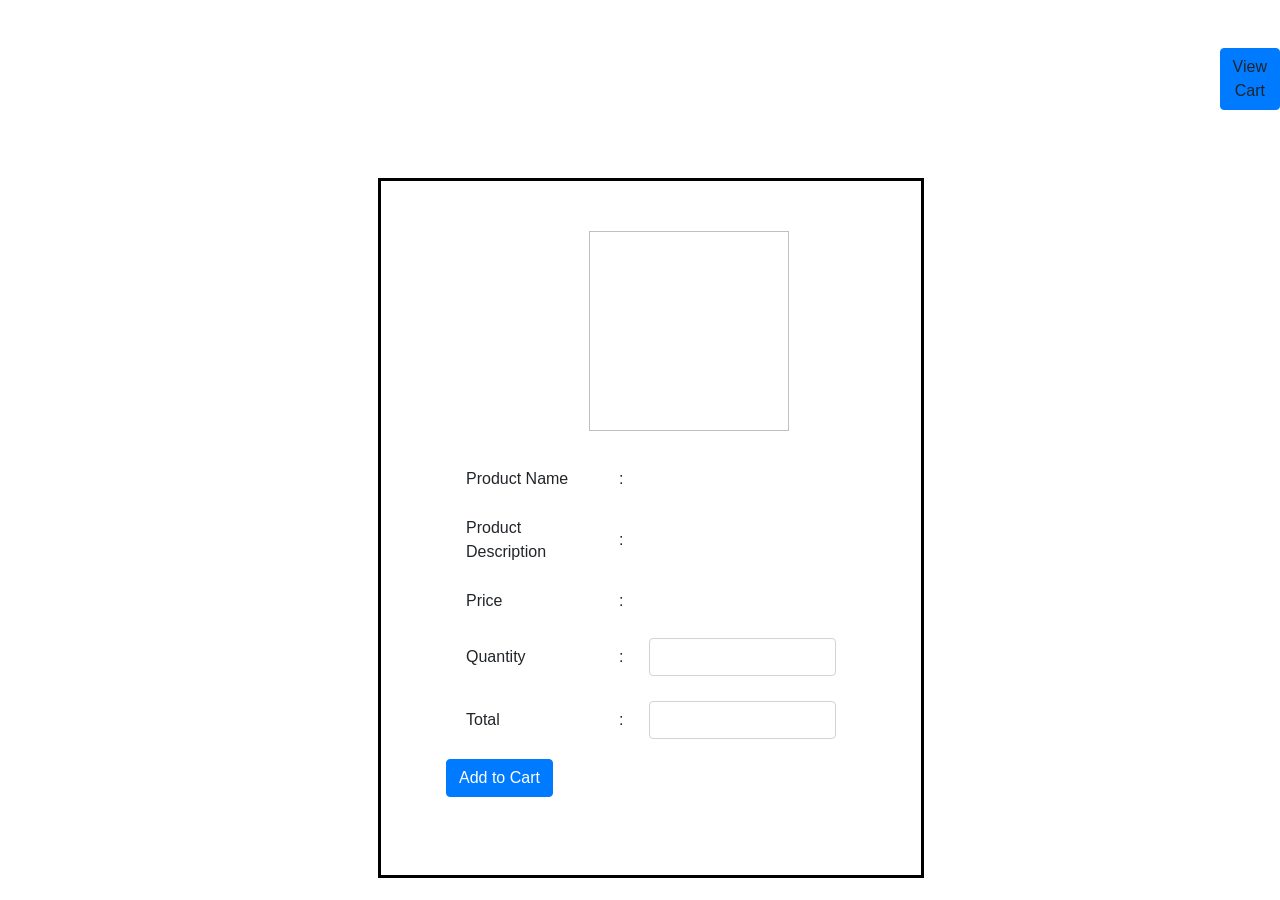
<file: eShop-main/src/main/resources/templates/Cart/addProducts.html>
<!DOCTYPE html>
<html>
<head>
<meta charset="ISO-8859-1">
<title>Add Products Your Cart</title>
<link rel="stylesheet"
	href="https://cdn.jsdelivr.net/npm/bootstrap@4.3.1/dist/css/bootstrap.min.css"
	integrity="sha384-ggOyR0iXCbMQv3Xipma34MD+dH/1fQ784/j6cY/iJTQUOhcWr7x9JvoRxT2MZw1T"
	crossorigin="anonymous">
	<style>
	table {
		border-collapse: separate;
		border-spacing: 15px;
	}

	td {
		padding: 5px;
	}
</style>
</head>
<body>

<div class="row">
<div class="col">
</div>
<div class="col" >
<br><br>
<a style="margin-left:700px;background-image: url(   
'https://img.icons8.com/material/72/shopping-cart-promotion.png'); " th:href="'http://localhost:8080/eshop/cart/'+${userid}" class="btn btn-primary">View Cart</a>
<br><br><br>
</div>
</div>


	<div th:each="product : ${product}">
		<div class="row">
			<div class="col-md-5"
				style="width: 700px; border: 3px solid black; padding: 50px; margin: 20px; height: 700px; margin-left: 30%;">
				<div class="container">
					<!-- <form action="'http://localhost:8080/eshop/cart/'+${userid}+'/'+${product.productId}+''" method="post"> -->
					<form th:action="'http://localhost:8080/eshop/cart/'+${userid}+'/'+${product.productId}" method="post">
						<img style="margin-left: 35%;"
							th:src="'http://localhost:8080/productphotos/'+${product.productId}+'.jpg'"
							width="200px" height="200px">
						<table>
							<div class="form-group">
								<tr>
									<td>Product Name</td>
									<td>:</td>
									<td th:text="${product.productName}"><label></label></td>
								</tr>
							</div>
							<div class="form-group">
								<tr>
									<td>Product Description</td>
									<td>:</td>
									<td th:text="${product.description}"></td>
								</tr>
							</div>
							<div class="form-group">
								<tr>
									<td>Price</td>
									<td>:</td>
									<td th:text="${product.listPrice}"></td>
								</tr>
							</div>
							<div class="form-group">
								<tr>
									<td>Quantity</td>
									<td>:</td>
									<td><input class="form-control" type="text" required="required" name="qty" th:id="${product.productId}" ></td>
								</tr>
							</div>
							<div class="form-group">
								<tr>
									<td>Total</td>
									<td>:</td>
									<td><input class="form-control"  type="text" required="required" name="price"></td>
								</tr>
							</div>
						</table>
						
						<div><input class="btn btn-primary" type="submit" value="Add to Cart"></div>
					</form>


				</div>


			</div>

		</div>
	</div>


</body>
</html>
</file>
